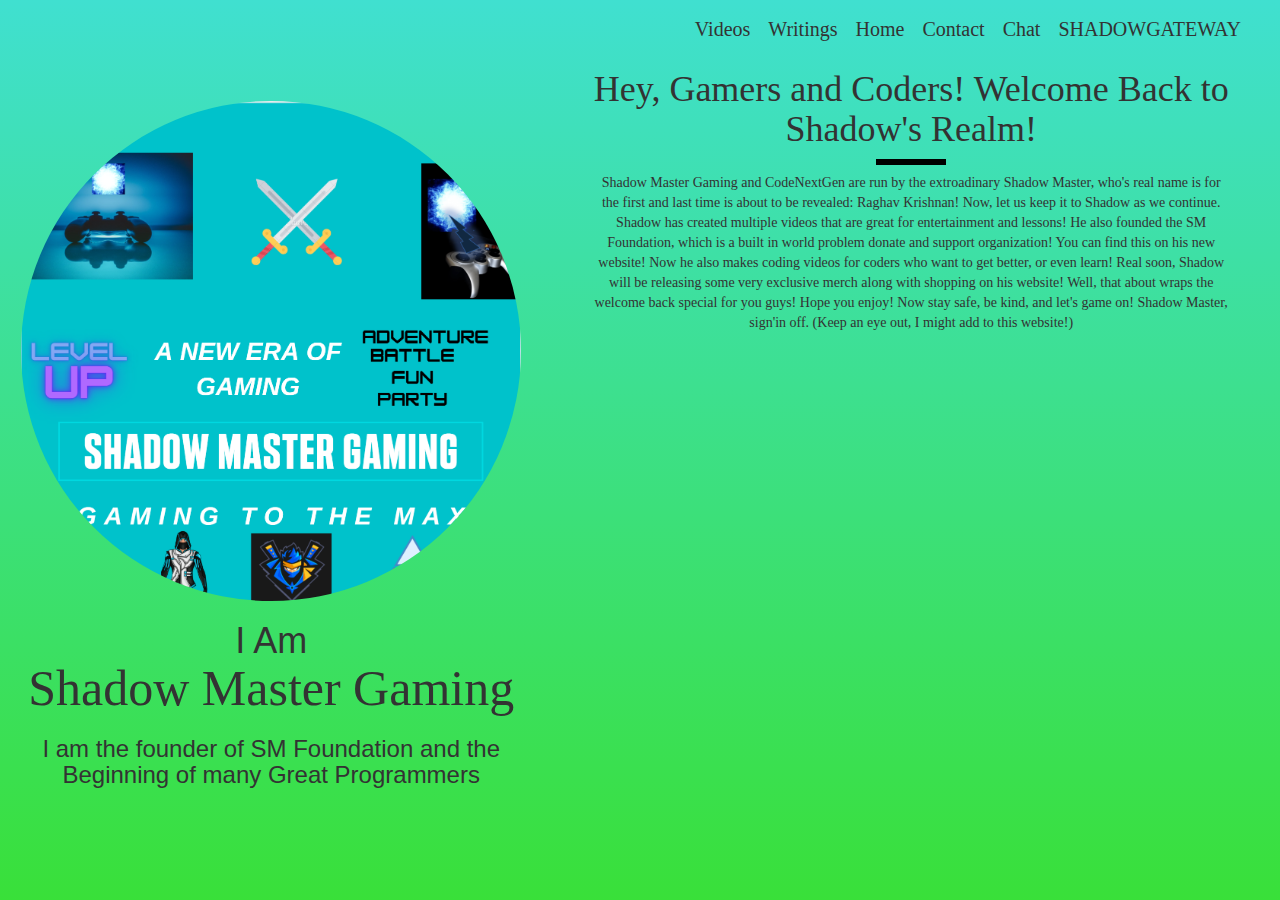
<file: index.html>
<!DOCTYPE html>
<link rel="stylesheet" href="index.css">
<script src="index.js"></script>
<link rel="stylesheet" href="https://maxcdn.bootstrapcdn.com/bootstrap/3.4.0/css/bootstrap.min.css">
<script src="https://maxcdn.bootstrapcdn.com/bootstrap/3.4.0/js/bootstrap.min.js"></script>
<script src="https://ajax.googleapis.com/ajax/libs/jquery/3.4.1/jquery.min.js"></script>

<html>
    <head>
        
            <title> Shadow Master Gaming </title>
            <script type="text/javascript">
                var _smartsupp = _smartsupp || {};
                _smartsupp.key = '8588e45f8cf2b3c9c4d67d28955d8e7b2e7cf0fb';
                window.smartsupp||(function(d) {
                  var s,c,o=smartsupp=function(){ o._.push(arguments)};o._=[];
                  s=d.getElementsByTagName('script')[0];c=d.createElement('script');
                  c.type='text/javascript';c.charset='utf-8';c.async=true;
                  c.src='https://www.smartsuppchat.com/loader.js?';s.parentNode.insertBefore(c,s);
                })(document);
                </script>
        
    </head>
    <body>
        <section id="welcome">
            <div class="parallax-inner">
            <img src="shadowmastergaminglogog.PNG" class="profile" width="500" height="500" />
            <h1>I Am <br> <span id="name"> Shadow Master Gaming </span> </h1>
            <h3> I am the founder of SM Foundation and the Beginning of many Great Programmers</h3>
            </div>
            <section id="bio">
                <h1> Hey, Gamers and Coders! Welcome Back to Shadow's Realm!</h1>
                <div class="line"></div>
                <p>
                    Shadow Master Gaming and CodeNextGen are run by the extroadinary Shadow Master, who's real name is for the first and last time is about to be revealed: Raghav Krishnan! Now, let us keep it to Shadow as we continue. Shadow has created multiple videos that are great for entertainment and lessons! He also founded the SM Foundation, which is a built in world problem donate and support organization! You can find this on his new website!
                    Now he also makes coding videos for coders who want to get better, or even learn! Real soon, Shadow will be releasing some very exclusive merch along with shopping on his website! Well, that about wraps the welcome back special for you guys! Hope you enjoy! Now stay safe, be kind, and let's game on! Shadow Master, sign'in off.
    
                    (Keep an eye out, I might add to this website!)
                </p>
            </section>
            <ul class="menu"> 
                <li class="links" onclick="videos()">Videos</li>
                <li class="links"onclick="writings()">Writings</li>
                <li class="links" onclick="home()">Home</li>
                <li class="links"onclick="contact()">Contact</li>
                <li class="links" onclick="chat()"> Chat </li>
                <li class="links" onclick="merch()">SHADOWGATEWAY</li>  
            </ul>
                    
            
    </section>
</body>
</html>
</file>
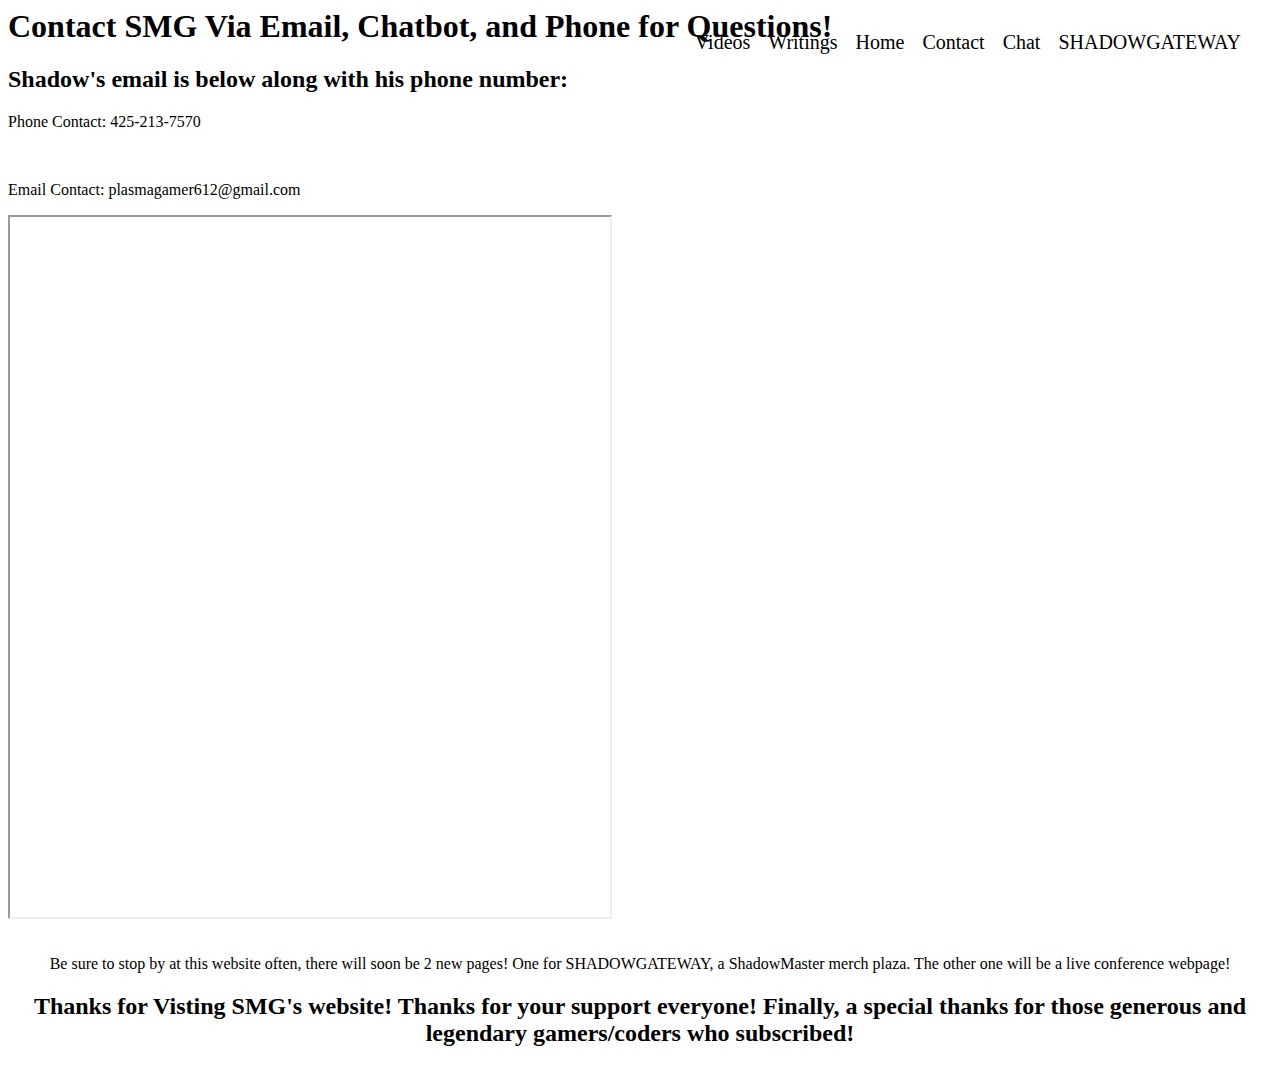
<file: contact.html>
<link rel="stylesheet" href="videos.css">
<script src="videos.js"></script>

<html>
    <head>
        
            <title> Shadow Master Gaming: Contact Info </title>
        
    </head>
    <body>

    <h1>Contact SMG Via Email, Chatbot, and Phone for Questions!</h1>
        
         <h2>Shadow's email is below along with his phone number:</h2> 
         
         <p> Phone Contact: 425-213-7570</p>
         <br>
         <p>Email Contact: plasmagamer612@gmail.com</p>
         <iframe
    allow="microphone;"
    width="600"
    height="700"
    src="https://console.dialogflow.com/api-client/demo/embedded/ba902d1e-49b0-486d-ac36-401783a4034c">
</iframe>

        <br>
        <br>
        <br>
    <center>
        Be sure to stop by at this website often, there will soon be 2 new pages! One for SHADOWGATEWAY, a ShadowMaster merch plaza. The other one will be a live conference webpage!
        <h2 style="font-family: cursive;">Thanks for Visting SMG's website! Thanks for your support everyone!
            Finally, a special thanks for those generous and legendary gamers/coders who subscribed! 
        </h2>
    </center>
        
        <ul class="menu"> 
            <li class="links" onclick="videos()">Videos</li>
            <li class="links"onclick="writings()">Writings</li>
            <li class="links" onclick="home()">Home</li>
            <li class="links"onclick="contact()">Contact</li>
            <li class="links" onclick="chat()"> Chat </li>
            <li class="links" onclick="merch()">SHADOWGATEWAY</li>
        </ul> 
        
    </body>
   
    </html>
</file>
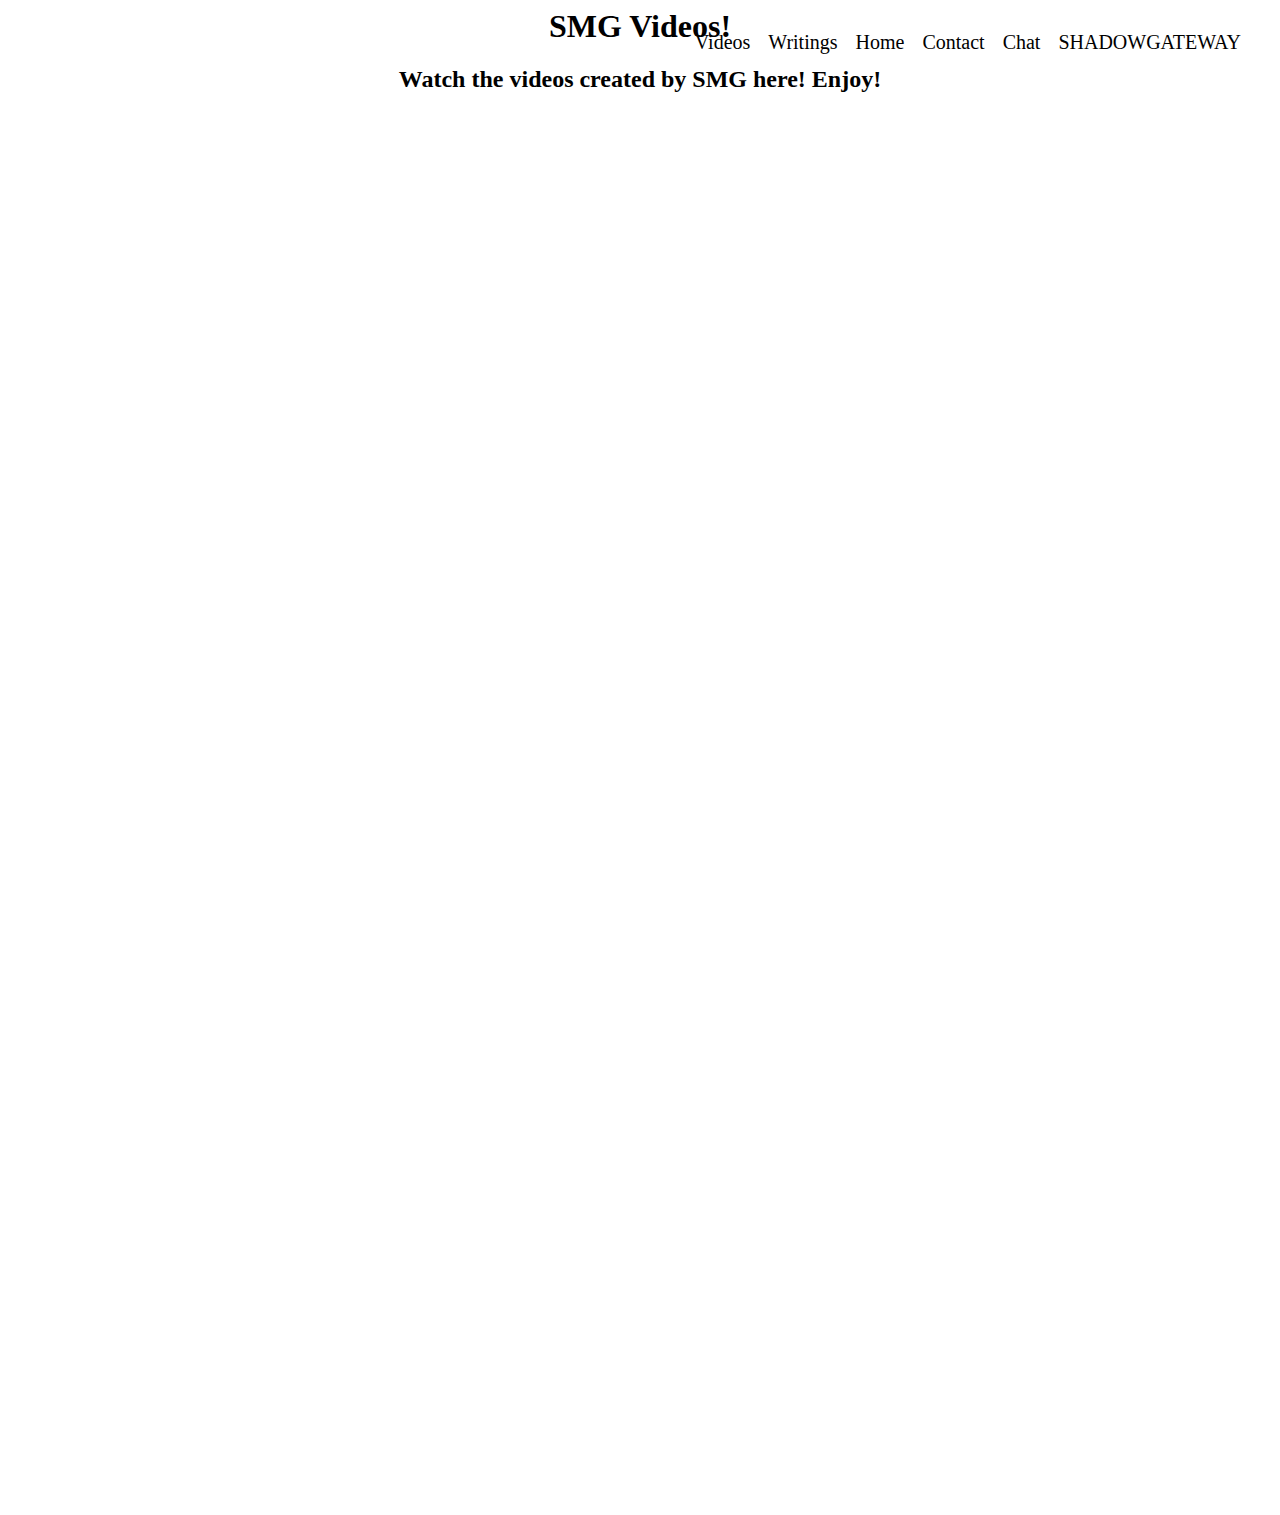
<file: videos.html>
<link rel="stylesheet" href="videos.css">
<script src="videos.js"></script>



<html>
    <head>
        
            <title> Shadow Master Gaming: Videos </title>
        
    </head>
    <center> 
        <body>
            <h1> SMG Videos!</h1>
            <h2>Watch the videos created by SMG here! Enjoy!</h2>
            <ul class="menu"> 
                <li class="links" onclick="videos()">Videos</li>
                <li class="links"onclick="writings()">Writings</li>
                <li class="links" onclick="home()">Home</li>
                <li class="links"onclick="contact()">Contact</li>
                <li class="links" onclick="chat()"> Chat </li>
                <li class="links" onclick="merch()">SHADOWGATEWAY</li> 
            </ul>
            <div>
                <iframe width="1270" height="679" src="https://www.youtube.com/embed/NWLtGTqga7o" title="YouTube video player" frameborder="0" allow="accelerometer; autoplay; clipboard-write; encrypted-media; gyroscope; picture-in-picture" allowfullscreen></iframe>
                <br>
                <br>
                <br>
                <iframe width="1270" height="679" src="https://www.youtube.com/embed/6rvztLMqJKI" title="YouTube video player" frameborder="0" allow="accelerometer; autoplay; clipboard-write; encrypted-media; gyroscope; picture-in-picture" allowfullscreen></iframe>
            </div>
            
        </body>
    </center>
    
    </html>
</file>
<file: index.css>
body {
    margin: 0;
    padding-top: 550px;
    text-align: center;
}

.profile {
    border-radius: 50%;
}

#welcome {
    position: absolute;
    bottom: 0;
    background:linear-gradient(turquoise 0%,  rgb(57, 224, 57)100%);
    display: table;
    width: 100%;
    height: 100%;
}
h1 {
    font-size: 40px;
    font-family: sans-serif;
    font-weight: 300;
}

#name {
    font-size: 50px;
    font-family: cursive;   
}

h3 {
 font-size: 30px;
 font-weight: 300;
 font-family: monospace;
}

#bio {
font-family: cursive;
padding: 50px;
}

.line {
    height: 6px;
    background-color:black ;
    width: 70px;
    margin: 8px auto;   
}


.parallax-inner {
    display: table-cell;
    vertical-align: middle;
}

.menu {
list-style: none;
position: absolute;
top: 10px;
right: 30px;
z-index: 10;
cursor: pointer;
}

.links {
float: left;
padding-top: 5px;
padding-left: 9px;
padding-right: 9px;
padding-bottom: 5px;
font-family: algerian;
font-size: 20px;
}
</file>
<file: videos.css>
.menu {
    list-style: none;
    position: absolute;
    top: 10px;
    right: 30px;
    z-index: 10;
    cursor: pointer;
    }

    .links {
        float: left;
        padding-top: 5px;
        padding-left: 9px;
        padding-right: 9px;
        padding-bottom: 5px;
        font-family: algerian;
        font-size: 20px;
        }
</file>
